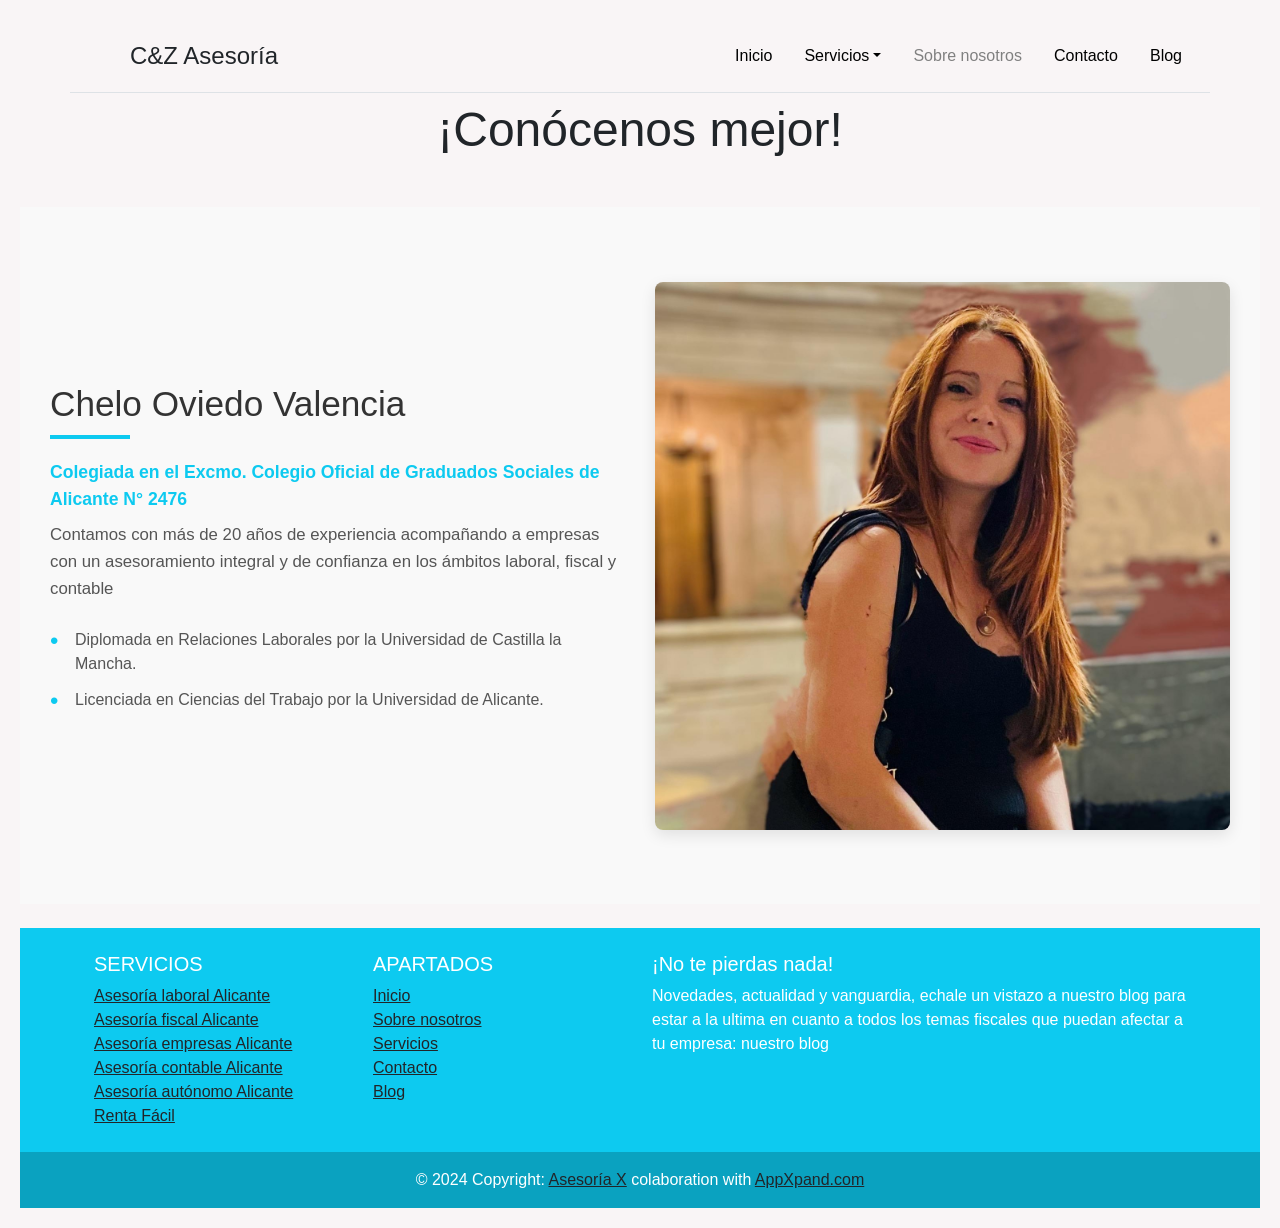
<file: pages/nosotros.html>
<!DOCTYPE html>
<html lang="en">

<head>
    <meta charset="UTF-8">
    <meta name="viewport" content="width=device-width, initial-scale=1.0">

    <meta name="viewport" content="width=device-width, initial-scale=1.0">
    <meta name="description" content="En C&Z Asesoría en Alicante ofrecemos servicios de asesoría fiscal, laboral, mercantil, contable, asesoría para autónomos y declaraciones de la renta. Profesionales a tu disposición.">
    <meta name="keywords" content="asesoría en Alicante, asesoría fiscal Alicante, asesoría laboral Alicante, asesoría contable Alicante, asesoría para autónomos Alicante, declaraciones de la renta Alicante">
    <!--Sustituir por el nombre de la asesoria-->
    <meta name="author" content="Asesores">
    <meta name="robots" content="index, follow">

    <title>Web Asesoria</title>
    <!--Logo de pestaña-->
    <link rel="icon" href="../sources/icons/ZC_logo.jpg">
    <link href="../css/bootstrap.min.css" rel="stylesheet"
        integrity="sha384-gH2yIJqKdNHPEq0n4Mqa/HGKIhSkIHeL5AyhkYV8i59U5AR6csBvApHHNl/vI1Bx" crossorigin="anonymous">

    <link rel="stylesheet" href="../css/style.css">
</head>

<body class="bg-color">

    <header class="container d-flex flex-wrap justify-content-center py-3 mb-2 border-bottom">
        <a href="/" class="d-flex align-items-center mb-3 mb-md-0 me-md-auto text-dark text-decoration-none">
            <svg class="bi me-2" width="40" height="32">
                <use xlink:href="#bootstrap"></use>
            </svg>
            <span class="fs-4">C&Z Asesoría</span>
        </a>

        <ul class="nav nav-pills" style="color: black;">
            <li class="nav-item"><a href="../index.html" style="text-decoration: none; color: black;" class="nav-link"
                    aria-current="page">Inicio</a></li>
            <li class="nav-item dropdown">
                <a class="nav-link dropdown-toggle show" href="#" style="text-decoration: none; color: black;"
                    data-bs-toggle="dropdown" aria-expanded="true">Servicios</a>
                <ul class="dropdown-menu" data-bs-popper="static">
                    <li><a class="dropdown-item" href="./fiscal.html">Asesoria Fiscal</a></li>
                    <li><a class="dropdown-item" href="./laboral.html">Asesoría Laboral</a></li>
                    <li><a class="dropdown-item" href="./contable.html">Asesoría Contable</a></li>
                    <li><a class="dropdown-item" href="./mercantil.html">Asesoría Mercantil</a></li>
                    <li><a class="dropdown-item" href="./easyrenta.html">Renta Fácil</a></li>
                </ul>
            </li>
            <li class="nav-item"><a href="../pages/nosotros.html" style="text-decoration: none; color: gray;"
                    class="nav-link">Sobre nosotros</a></li>
            <li class="nav-item"><a href="../pages/contacto.html" style="text-decoration: none; color: black;"
                    class="nav-link">Contacto</a></li>
            <li class="nav-item"><a href="../pages/blog.html" style="text-decoration: none; color: black;"
                    class="nav-link">Blog</a></li>
        </ul>
    </header>
    
    <h1 class="display-5 text-center mb-5">¡Conócenos mejor!</h1>

    <section class="about-section">
        <div class="about-container">
            <div class="about-content">
                <h2 class="about-title">Chelo Oviedo Valencia</h2>
                
                <!-- Texto NUEVO solicitado -->
                <p class="about-credential">Colegiada en el Excmo. Colegio Oficial de Graduados Sociales de Alicante N° 2476</p>
                <p class="about-experience">Contamos con más de 20 años de experiencia acompañando a empresas con un asesoramiento integral y de confianza en los ámbitos laboral, fiscal y contable</p>
                
                <!-- Texto ORIGINAL (cualificaciones) -->
                <ul class="about-list">
                    <li>Diplomada en Relaciones Laborales por la Universidad de Castilla la Mancha.</li>
                    <li>Licenciada en Ciencias del Trabajo por la Universidad de Alicante.</li>
                    
                </ul>
            </div>
            <div class="about-image">
                <img src="../sources/chelofoto.jpg" alt="Chelo Oviedo Valencia" class="about-img">
            </div>
        </div>
    </section>

    <!-- Footer -->
    <footer class="bg-info mt-4" style="color: white;">
        <!-- Grid container -->
        <div class="container p-4">
            <!-- Section: Links -->
            <section class="">
                <!--Grid row-->
                <div class="row">
                    <!--Grid column-->
                    <div class="col-lg-3 col-md-6 mb-4 mb-md-0">
                        <h5 class="text-uppercase">Servicios</h5>
    
                        <ul class="list-unstyled mb-0">
                            <li>
                                <a href="./laboral.html" class="text-dark">Asesoría laboral Alicante</a>
                            </li>
                            <li>
                                <a href="./fiscal.html" class="text-dark">Asesoría fiscal Alicante</a>
                            </li>
                            <li>
                                <a href="./mercantil.html" class="text-dark">Asesoría empresas Alicante</a>
                            </li>
                            <li>
                                <a href="./contable.html" class="text-dark">Asesoría contable Alicante</a>
                            </li>
                            <li>
                                <a href="./autonomos.html" class="text-dark">Asesoría autónomo Alicante</a>
                            </li>
                            <li>
                                <a href="./easyrenta.html" class="text-dark">Renta Fácil</a>
                            </li>
                        </ul>
                    </div>
                    <!--Grid column-->
    
                    <!--Grid column-->
                    <div class="col-lg-3 col-md-6 mb-4 mb-md-0">
                        <h5 class="text-uppercase">Apartados</h5>
    
                        <ul class="list-unstyled mb-0">
                            <li>
                                <a href="../index.html" class="text-dark">Inicio</a>
                            </li>
                            <li>
                                <a href="./nosotros.html" class="text-dark">Sobre nosotros</a>
                            </li>
                            <li>
                                <a href="./servicios.html" class="text-dark">Servicios</a>
                            </li>
                            <li>
                                <a href="./contacto.html" class="text-dark">Contacto</a>
                            </li>
                            <li>
                                <a href="./blog.html" class="text-dark">Blog</a>
                            </li>
                        </ul>
                    </div>
                    <!--Grid column-->
    
                    <!--Grid column-->
                    <div class="col-lg-6 col-md-6 mb-4 mb-md-0">
                        <h5>¡No te pierdas nada!</h5>
                        <p>
                            Novedades, actualidad y vanguardia, echale un vistazo a nuestro blog para estar a la ultima
                            en
                            cuanto a todos los temas fiscales que puedan afectar a tu empresa: <a href="../pages/blog.html"
                                style="text-decoration: none; color: white;">nuestro blog</a>
                        </p>
                    </div>
                    <!--Grid column-->
    
    
                </div>
                <!--Grid row-->
            </section>
            <!-- Section: Links -->
    
        </div>
        <!-- Grid container -->
    
        <!-- Copyright -->
        <div class="text-center p-3" style="background-color: rgba(0, 0, 0, 0.2)">
            © 2024 Copyright:
            <a class="text-dark" href="#">Asesoría X</a>
            colaboration with
            <a class="text-dark" href="https://appxpand.com/">AppXpand.com</a>
        </div>
        <!-- Copyright -->
    
    </footer>
    <!-- Footer -->
    
    
    <script src="../js/bootstrap.bundle.min.js"
        integrity="sha384-A3rJD856KowSb7dwlZdYEkO39Gagi7vIsF0jrRAoQmDKKtQBHUuLZ9AsSv4jD4Xa"
        crossorigin="anonymous"></script>
</body>    
</html>
</file>
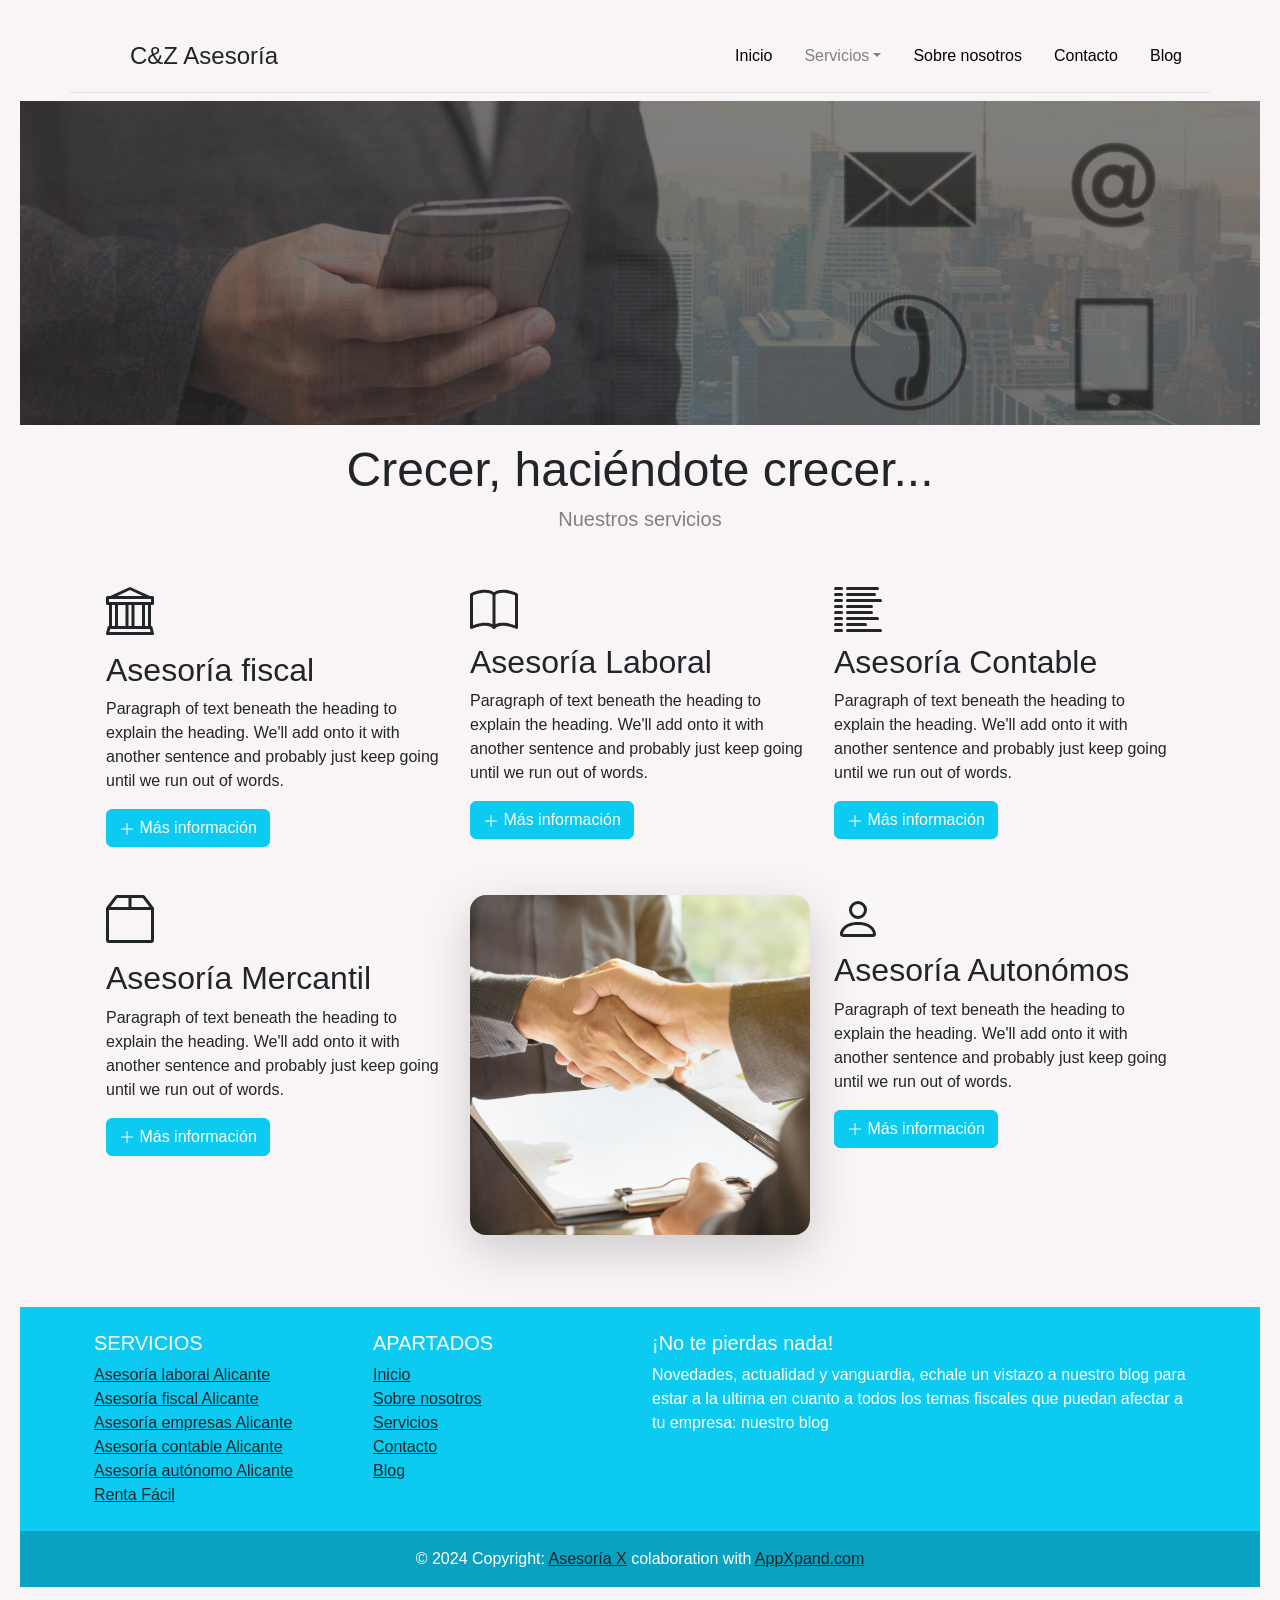
<file: pages/servicios.html>
<!DOCTYPE html>
<html lang="en">

<head>
    <meta charset="UTF-8">
    <meta name="viewport" content="width=device-width, initial-scale=1.0">

    <meta name="viewport" content="width=device-width, initial-scale=1.0">
    <meta name="description" content="En C&Z Asesoría en Alicante ofrecemos servicios de asesoría fiscal, laboral, mercantil, contable, asesoría para autónomos y declaraciones de la renta. Profesionales a tu disposición.">
    <meta name="keywords" content="asesoría en Alicante, asesoría fiscal Alicante, asesoría laboral Alicante, asesoría contable Alicante, asesoría para autónomos Alicante, declaraciones de la renta Alicante">
    <!--Sustituir por el nombre de la asesoria-->
    <meta name="author" content="Asesores">
    <meta name="robots" content="index, follow">

    <title>Web Asesoria</title>
    <!--Logo de pestaña-->
    <link rel="icon" href="../sources/icons/ZC_logo.jpg">
    <link href="../css/bootstrap.min.css" rel="stylesheet"
        integrity="sha384-gH2yIJqKdNHPEq0n4Mqa/HGKIhSkIHeL5AyhkYV8i59U5AR6csBvApHHNl/vI1Bx" crossorigin="anonymous">

    <link rel="stylesheet" href="../css/style.css">
</head>

<body class="bg-color">

    <header class="container d-flex flex-wrap justify-content-center py-3 mb-2 border-bottom">
        <a href="/" class="d-flex align-items-center mb-3 mb-md-0 me-md-auto text-dark text-decoration-none">
            <svg class="bi me-2" width="40" height="32">
                <use xlink:href="#bootstrap"></use>
            </svg>
            <span class="fs-4">C&Z Asesoría</span>
        </a>

        <ul class="nav nav-pills" style="color: black;">
            <li class="nav-item"><a href="../index.html" style="text-decoration: none; color: black;" class="nav-link"
                    aria-current="page">Inicio</a></li>
            <li class="nav-item dropdown">
                <a class="nav-link dropdown-toggle show" href="#" style="text-decoration: none;  color: gray; "
                    data-bs-toggle="dropdown" aria-expanded="true">Servicios</a>
                <ul class="dropdown-menu" data-bs-popper="static">
                    <li><a class="dropdown-item" href="./fiscal.html">Asesoria Fiscal</a></li>
                    <li><a class="dropdown-item" href="./laboral.html">Asesoría Laboral</a></li>
                    <li><a class="dropdown-item" href="./contable.html">Asesoría Contable</a></li>
                    <li><a class="dropdown-item" href="./mercantil.html">Asesoría Mercantil</a></li>
                    <li><a class="dropdown-item" href="./easyrenta.html">Renta Fácil</a></li>
                </ul>
            </li>
            <li class="nav-item"><a href="../pages/nosotros.html" style="text-decoration: none; color: black;"
                    class="nav-link">Sobre nosotros</a></li>
            <li class="nav-item"><a href="../pages/contacto.html" style="text-decoration: none; color: black;"
                    class="nav-link">Contacto</a></li>
            <li class="nav-item"><a href="../pages/blog.html" style="text-decoration: none; color: black;"
                    class="nav-link">Blog</a></li>
        </ul>
    </header>

    <section >
        <img class="img-fluid" src="../sources/banner.png" alt="">
    </section>

    <section class="container mt-3">
        <h2 class="text-center  display-5">Crecer, haciéndote crecer...</h2>
        <h5 style="font-weight: normal; color: gray;" class="text-center">Nuestros servicios</h5>
        
            <div class="px-4" id="featured-3">
                <div class="row justify-content-between py-5 row-cols-1 row-cols-lg-3">
                    <div class="feature col mb-5">
                        <div
                            class="feature-icon d-inline-flex align-items-center justify-content-center  bg-gradient fs-2 mb-3">
                            <svg xmlns="http://www.w3.org/2000/svg" width="48" height="48" fill="currentColor" class="bi bi-bank"
                                viewBox="0 0 16 16">
                                <path
                                    d="m8 0 6.61 3h.89a.5.5 0 0 1 .5.5v2a.5.5 0 0 1-.5.5H15v7a.5.5 0 0 1 .485.38l.5 2a.498.498 0 0 1-.485.62H.5a.498.498 0 0 1-.485-.62l.5-2A.5.5 0 0 1 1 13V6H.5a.5.5 0 0 1-.5-.5v-2A.5.5 0 0 1 .5 3h.89zM3.777 3h8.447L8 1zM2 6v7h1V6zm2 0v7h2.5V6zm3.5 0v7h1V6zm2 0v7H12V6zM13 6v7h1V6zm2-1V4H1v1zm-.39 9H1.39l-.25 1h13.72z" />
                            </svg>
                        </div>
                        <h3 class="fs-2 text-body-emphasis">Asesoría fiscal</h3>
                        <p>Paragraph of text beneath the heading to explain the heading. We'll add onto it with another sentence and
                            probably just keep going until we run out of words.</p>
                        <a href="./pages/servicios.html">
                            <button type="button" class="btn btn-info" style="color: white;">
                                <svg xmlns="http://www.w3.org/2000/svg" width="16" height="16" fill="currentColor" class="bi bi-plus-lg"
                                    viewBox="0 0 16 16">
                                    <path fill-rule="evenodd"
                                        d="M8 2a.5.5 0 0 1 .5.5v5h5a.5.5 0 0 1 0 1h-5v5a.5.5 0 0 1-1 0v-5h-5a.5.5 0 0 1 0-1h5v-5A.5.5 0 0 1 8 2" />
                                </svg>
                                Más información</button>
                        </a>
                    </div>
                    <div class="feature col">
                        <div
                            class="feature-icon d-inline-flex align-items-center justify-content-center bg-gradient fs-2 mb-2">
                            <svg xmlns="http://www.w3.org/2000/svg" width="48" fill="currentColor" class="bi bi-book"
                                viewBox="0 0 16 16">
                                <path
                                    d="M1 2.828c.885-.37 2.154-.769 3.388-.893 1.33-.134 2.458.063 3.112.752v9.746c-.935-.53-2.12-.603-3.213-.493-1.18.12-2.37.461-3.287.811zm7.5-.141c.654-.689 1.782-.886 3.112-.752 1.234.124 2.503.523 3.388.893v9.923c-.918-.35-2.107-.692-3.287-.81-1.094-.111-2.278-.039-3.213.492zM8 1.783C7.015.936 5.587.81 4.287.94c-1.514.153-3.042.672-3.994 1.105A.5.5 0 0 0 0 2.5v11a.5.5 0 0 0 .707.455c.882-.4 2.303-.881 3.68-1.02 1.409-.142 2.59.087 3.223.877a.5.5 0 0 0 .78 0c.633-.79 1.814-1.019 3.222-.877 1.378.139 2.8.62 3.681 1.02A.5.5 0 0 0 16 13.5v-11a.5.5 0 0 0-.293-.455c-.952-.433-2.48-.952-3.994-1.105C10.413.809 8.985.936 8 1.783" />
                            </svg>
                        </div>
                        <h3 class="fs-2 text-body-emphasis">Asesoría Laboral</h3>
                        <p>Paragraph of text beneath the heading to explain the heading. We'll add onto it with another sentence and
                            probably just keep going until we run out of words.</p>
                        <a href="./pages/servicios.html">
                            <button type="button" class="btn btn-info" style="color: white;">
                                <svg xmlns="http://www.w3.org/2000/svg" width="16" height="16" fill="currentColor" class="bi bi-plus-lg"
                                    viewBox="0 0 16 16">
                                    <path fill-rule="evenodd"
                                        d="M8 2a.5.5 0 0 1 .5.5v5h5a.5.5 0 0 1 0 1h-5v5a.5.5 0 0 1-1 0v-5h-5a.5.5 0 0 1 0-1h5v-5A.5.5 0 0 1 8 2" />
                                </svg>
                                Más información</button>
                        </a>
                    </div>
                    <div class="feature col">
                        <div
                            class="feature-icon d-inline-flex align-items-center justify-content-center bg-gradient fs-2 mb-2">
                            <svg xmlns="http://www.w3.org/2000/svg" width="48" fill="currentColor" class="bi bi-list-columns-reverse"
                                viewBox="0 0 16 16">
                                <path fill-rule="evenodd"
                                    d="M0 .5A.5.5 0 0 1 .5 0h2a.5.5 0 0 1 0 1h-2A.5.5 0 0 1 0 .5m4 0a.5.5 0 0 1 .5-.5h10a.5.5 0 0 1 0 1h-10A.5.5 0 0 1 4 .5m-4 2A.5.5 0 0 1 .5 2h2a.5.5 0 0 1 0 1h-2a.5.5 0 0 1-.5-.5m4 0a.5.5 0 0 1 .5-.5h9a.5.5 0 0 1 0 1h-9a.5.5 0 0 1-.5-.5m-4 2A.5.5 0 0 1 .5 4h2a.5.5 0 0 1 0 1h-2a.5.5 0 0 1-.5-.5m4 0a.5.5 0 0 1 .5-.5h11a.5.5 0 0 1 0 1h-11a.5.5 0 0 1-.5-.5m-4 2A.5.5 0 0 1 .5 6h2a.5.5 0 0 1 0 1h-2a.5.5 0 0 1-.5-.5m4 0a.5.5 0 0 1 .5-.5h8a.5.5 0 0 1 0 1h-8a.5.5 0 0 1-.5-.5m-4 2A.5.5 0 0 1 .5 8h2a.5.5 0 0 1 0 1h-2a.5.5 0 0 1-.5-.5m4 0a.5.5 0 0 1 .5-.5h8a.5.5 0 0 1 0 1h-8a.5.5 0 0 1-.5-.5m-4 2a.5.5 0 0 1 .5-.5h2a.5.5 0 0 1 0 1h-2a.5.5 0 0 1-.5-.5m4 0a.5.5 0 0 1 .5-.5h10a.5.5 0 0 1 0 1h-10a.5.5 0 0 1-.5-.5m-4 2a.5.5 0 0 1 .5-.5h2a.5.5 0 0 1 0 1h-2a.5.5 0 0 1-.5-.5m4 0a.5.5 0 0 1 .5-.5h6a.5.5 0 0 1 0 1h-6a.5.5 0 0 1-.5-.5m-4 2a.5.5 0 0 1 .5-.5h2a.5.5 0 0 1 0 1h-2a.5.5 0 0 1-.5-.5m4 0a.5.5 0 0 1 .5-.5h11a.5.5 0 0 1 0 1h-11a.5.5 0 0 1-.5-.5" />
                            </svg>
                        </div>
                        <h3 class="fs-2 text-body-emphasis">Asesoría Contable</h3>
                        <p>Paragraph of text beneath the heading to explain the heading. We'll add onto it with another sentence and
                            probably just keep going until we run out of words.</p>
                        <a href="./pages/servicios.html">
                            <button type="button" class="btn btn-info" style="color: white;">
                                <svg xmlns="http://www.w3.org/2000/svg" width="16" height="16" fill="currentColor" class="bi bi-plus-lg"
                                    viewBox="0 0 16 16">
                                    <path fill-rule="evenodd"
                                        d="M8 2a.5.5 0 0 1 .5.5v5h5a.5.5 0 0 1 0 1h-5v5a.5.5 0 0 1-1 0v-5h-5a.5.5 0 0 1 0-1h5v-5A.5.5 0 0 1 8 2" />
                                </svg>
                                Más información</button>
                        </a>
                    </div>
                    
                    <div class="feature col">
                        <div
                            class="feature-icon d-inline-flex align-items-center justify-content-center bg-gradient fs-2 mb-3">
                            <svg xmlns="http://www.w3.org/2000/svg" width="48" fill="currentColor" class="bi bi-box2"
                                viewBox="0 0 16 16">
                                <path
                                    d="M2.95.4a1 1 0 0 1 .8-.4h8.5a1 1 0 0 1 .8.4l2.85 3.8a.5.5 0 0 1 .1.3V15a1 1 0 0 1-1 1H1a1 1 0 0 1-1-1V4.5a.5.5 0 0 1 .1-.3zM7.5 1H3.75L1.5 4h6zm1 0v3h6l-2.25-3zM15 5H1v10h14z" />
                            </svg>
                        </div>
                        <h3 class="fs-2 text-body-emphasis">Asesoría Mercantil</h3>
                        <p>Paragraph of text beneath the heading to explain the heading. We'll add onto it with another sentence and
                            probably just keep going until we run out of words.</p>
                        <a href="./pages/servicios.html">
                            <button type="button" class="btn btn-info" style="color: white;">
                                <svg xmlns="http://www.w3.org/2000/svg" width="16" height="16" fill="currentColor" class="bi bi-plus-lg"
                                    viewBox="0 0 16 16">
                                    <path fill-rule="evenodd"
                                        d="M8 2a.5.5 0 0 1 .5.5v5h5a.5.5 0 0 1 0 1h-5v5a.5.5 0 0 1-1 0v-5h-5a.5.5 0 0 1 0-1h5v-5A.5.5 0 0 1 8 2" />
                                </svg>
                                Más información</button>
                        </a>
                    </div>

                    <div class="feature col">
                        <img src="../sources/photo1.png" class="rounded-4 shadow-lg" width="100%">
                    </div>
                    <div class="feature col">
                        <div
                            class="feature-icon d-inline-flex align-items-center justify-content-center bg-gradient fs-2 mb-2">
                            <svg xmlns="http://www.w3.org/2000/svg" width="48" fill="currentColor" class="bi bi-person"
                                viewBox="0 0 16 16">
                                <path
                                    d="M8 8a3 3 0 1 0 0-6 3 3 0 0 0 0 6m2-3a2 2 0 1 1-4 0 2 2 0 0 1 4 0m4 8c0 1-1 1-1 1H3s-1 0-1-1 1-4 6-4 6 3 6 4m-1-.004c-.001-.246-.154-.986-.832-1.664C11.516 10.68 10.289 10 8 10s-3.516.68-4.168 1.332c-.678.678-.83 1.418-.832 1.664z" />
                            </svg>
                        </div>
                        <h3 class="fs-2 text-body-emphasis">Asesoría Autonómos</h3>
                        <p>Paragraph of text beneath the heading to explain the heading. We'll add onto it with another sentence and
                            probably just keep going until we run out of words.</p>
                        <a href="./pages/servicios.html">
                            <button type="button" class="btn btn-info" style="color: white;">
                                <svg xmlns="http://www.w3.org/2000/svg" width="16" height="16" fill="currentColor" class="bi bi-plus-lg"
                                    viewBox="0 0 16 16">
                                    <path fill-rule="evenodd"
                                        d="M8 2a.5.5 0 0 1 .5.5v5h5a.5.5 0 0 1 0 1h-5v5a.5.5 0 0 1-1 0v-5h-5a.5.5 0 0 1 0-1h5v-5A.5.5 0 0 1 8 2" />
                                </svg>
                                Más información</button>
                        </a>
                    </div>
                </div>
            </div>
    </section>

    <!-- Footer -->
    <footer class="bg-info mt-4" style="color: white;">
        <!-- Grid container -->
        <div class="container p-4">
            <!-- Section: Links -->
            <section class="">
                <!--Grid row-->
                <div class="row">
                    <!--Grid column-->
                    <div class="col-lg-3 col-md-6 mb-4 mb-md-0">
                        <h5 class="text-uppercase">Servicios</h5>
    
                        <ul class="list-unstyled mb-0">
                            <li>
                                <a href="./laboral.html" class="text-dark">Asesoría laboral Alicante</a>
                            </li>
                            <li>
                                <a href="./fiscal.html" class="text-dark">Asesoría fiscal Alicante</a>
                            </li>
                            <li>
                                <a href="./mercantil.html" class="text-dark">Asesoría empresas Alicante</a>
                            </li>
                            <li>
                                <a href="./contable.html" class="text-dark">Asesoría contable Alicante</a>
                            </li>
                            <li>
                                <a href="./autonomos.html" class="text-dark">Asesoría autónomo Alicante</a>
                            </li>
                            <li>
                                <a href="./easyrenta.html" class="text-dark">Renta Fácil</a>
                            </li>
                        </ul>
                    </div>
                    <!--Grid column-->
    
                    <!--Grid column-->
                    <div class="col-lg-3 col-md-6 mb-4 mb-md-0">
                        <h5 class="text-uppercase">Apartados</h5>
    
                        <ul class="list-unstyled mb-0">
                            <li>
                                <a href="../index.html" class="text-dark">Inicio</a>
                            </li>
                            <li>
                                <a href="./nosotros.html" class="text-dark">Sobre nosotros</a>
                            </li>
                            <li>
                                <a href="./servicios.html" class="text-dark">Servicios</a>
                            </li>
                            <li>
                                <a href="./contacto.html" class="text-dark">Contacto</a>
                            </li>
                            <li>
                                <a href="./blog.html" class="text-dark">Blog</a>
                            </li>
                        </ul>
                    </div>
                    <!--Grid column-->
    
                    <!--Grid column-->
                    <div class="col-lg-6 col-md-6 mb-4 mb-md-0">
                        <h5>¡No te pierdas nada!</h5>
                        <p>
                            Novedades, actualidad y vanguardia, echale un vistazo a nuestro blog para estar a la ultima
                            en
                            cuanto a todos los temas fiscales que puedan afectar a tu empresa: <a href="../pages/blog.html"
                                style="text-decoration: none; color: white;">nuestro blog</a>
                        </p>
                    </div>
                    <!--Grid column-->
    
    
                </div>
                <!--Grid row-->
            </section>
            <!-- Section: Links -->
    
        </div>
        <!-- Grid container -->
    
        <!-- Copyright -->
        <div class="text-center p-3" style="background-color: rgba(0, 0, 0, 0.2)">
            © 2024 Copyright:
            <a class="text-dark" href="#">Asesoría X</a>
            colaboration with
            <a class="text-dark" href="https://appxpand.com/">AppXpand.com</a>
        </div>
        <!-- Copyright -->
    
    </footer>
    <!-- Footer -->
    
    
    <script src="../js/bootstrap.bundle.min.js"
        integrity="sha384-A3rJD856KowSb7dwlZdYEkO39Gagi7vIsF0jrRAoQmDKKtQBHUuLZ9AsSv4jD4Xa"
        crossorigin="anonymous"></script>
    </body>
    
    </html>
</file>
<file: css/style.css>
.bg-color{
    background-color: #f9f5f6;
}
.color-text{
    color: #545b77;
}

#btn-mas{
    display: none;
}

.flotante{
    position:fixed;
    bottom:20px;
    right: 20px;
}

.redes a, icon-mas{
    display:block;
    text-decoration:none;
    background:#fff;
    color: #fff;
    width: 55px;
    height: 55px;
    line-height: 55px;
    text-align: center;
    border-radius: 50%;
    box-shadow: 0px, 1px, 10px, rgba(0,0,0,0.4);
    transition: all 500ms ease;
}

.enlaces{
    text-decoration: none;
    color: cadetblue;
}

/* estilos cards easy renta */
.modulo-cards {
    width: 90%;
    max-width: 1200px;
    margin: 0 auto;
    padding: 20px 0;
}

.fila-cards {
    display: grid;
    grid-template-columns: 1fr; /* 1 columna en móvil */
    gap: 20px;
    margin-bottom: 30px;
}

.card {
    background: #fff;
    border-radius: 10px;
    box-shadow: 0 4px 6px rgba(0, 0, 0, 0.1);
    padding: 25px;
    text-align: center;
    transition: transform 0.3s;
}

.card:hover {
    transform: translateY(-5px);
}

.icono-circular {
    width: 60px;
    height: 60px;
    background: #2c3e50;
    color: white;
    border-radius: 50%;
    display: flex;
    align-items: center;
    justify-content: center;
    margin: 0 auto 15px;
    font-size: 24px;
    font-weight: bold;
}

.card h3 {
    font-size: 18px;
    margin-bottom: 10px;
    color: #2c3e50;
}

.card p {
    font-size: 14px;
    color: #666;
    line-height: 1.5;
}

/* Tablet (2 cards por fila) */
@media (min-width: 768px) {
    .fila-cards {
        grid-template-columns: repeat(2, 1fr);
    }
}

/* Desktop (3 cards por fila) */
@media (min-width: 1024px) {
    .fila-cards {
        grid-template-columns: repeat(3, 1fr);
    }
}

* {
    margin: 0;
    padding: 0;
    box-sizing: border-box;
    font-family: 'Arial', sans-serif;
}

body {
    background-color: #f5f5f5;
    padding: 20px;
}

.slider-container {
    max-width: 1200px;
    margin: 0 auto;
    position: relative;
    overflow: hidden;
  }
  
  .slider-title {
    text-align: center;
    margin-bottom: 30px;
    font-size: 2.5rem;
    color: #333;
    position: relative;
}

.slider-title::after {
    content: '';
    display: block;
    width: 80px;
    height: 4px;
    background: rgba(13, 202, 240, 1);
    margin: 10px auto;
  }
  
  .slider-wrapper {
    display: flex;
    transition: transform 0.5s ease-in-out;
    position: relative;
  }
  
  .slide {
    min-width: calc(100% / 3);
    padding: 0 15px;
    transition: all 0.3s ease;
  }
  
  .slide-content {
    background-color: #fff;
    border-radius: 10px;
    overflow: hidden;
    box-shadow: 0 5px 15px rgba(0, 0, 0, 0.1);
    height: 500px;
    position: relative;
    transition: all 0.3s ease;
    display: flex;
    flex-direction: column;
}

.slide:hover {
    transform: translateY(-10px);
  }
  
  .slide-bg {
    height: 200px;
    background-size: cover;
    background-position: center;
    position: relative;
    flex-shrink: 0;
  }
  
.slide-bg::after {
    content: '';
    position: absolute;
    top: 0;
    left: 0;
    right: 0;
    bottom: 0;
    background: rgba(0, 0, 0, 0.3);
}

.slide-1 { background-image: url('../sources/fis1.png'); }
.slide-2 { background-image: url('../sources/fis2.png'); }
.slide-3 { background-image: url('../sources/fis3.png'); }
.slide-4 { background-image: url('../sources/fis4.png'); }
.slide-5 { background-image: url('../sources/aut2.png'); }
.slide-6 { background-image: url('../sources/hacienda.png'); }

  .slide-info {
    padding: 20px;
    flex: 1;
    display: flex;
    flex-direction: column;
  }
  
  .slide-desc {
    color: #333;
    margin-bottom: 20px;
    font-size: 1.1rem;
    line-height: 1.6;
    flex: 1;
}

.btn-container {
    margin-top: auto;
    padding-top: 15px;
    text-align: center;
  }
  
  .slide-btn {
    display: inline-flex;
    align-items: center;
    justify-content: center;
    padding: 12px 25px;
    background-color: rgba(13, 202, 240, 1);
    color: white;
    text-decoration: none;
    border-radius: 5px;
    font-weight: bold;
    transition: all 0.3s ease;
    gap: 8px;
    font-size: 1.1rem;
  }
  
  .slide-btn:hover {
    background-color: #45a049;
    transform: scale(1.05);
}

.slide-btn i {
    font-size: 0.9rem;
  }
  
.slider-controls {
    position: absolute;
    top: 50%;
    width: 100%;
    display: flex;
    justify-content: space-between;
    transform: translateY(-50%);
    z-index: 10;
    pointer-events: none;
  }
  
.control-btn {
    width: 50px;
    height: 50px;
    background-color: rgba(255, 255, 255, 0.9);
    border-radius: 50%;
    display: flex;
    align-items: center;
    justify-content: center;
    cursor: pointer;
    border: none;
    box-shadow: 0 2px 10px rgba(0, 0, 0, 0.2);
    transition: all 0.3s ease;
    pointer-events: auto;
}

.control-btn:hover {
    background-color: rgba(13, 202, 240, 1);
    color: white;
    transform: scale(1.1);
}

.control-btn i {
    font-size: 1.5rem;
    color: #333;
}

.control-btn:hover i {
    color: white;
}

.slider-dots {
    display: flex;
    justify-content: center;
    margin-top: 20px;
}

.dot {
    width: 12px;
    height: 12px;
    background-color: #ccc;
    border-radius: 50%;
    margin: 0 5px;
    cursor: pointer;
    transition: all 0.3s ease;
}

.dot.active {
    background-color: rgba(13, 202, 240, 1);
    transform: scale(1.2);
}

/* Responsive styles */
@media (max-width: 992px) {
    .slide {
        min-width: 50%;
    }
    
    .slide-content {
        height: 450px;
    }
}

@media (max-width: 768px) {
    .slide {
        min-width: 100%;
    }
    
    .slider-title {
        font-size: 2rem;
    }
    
    .slide-content {
        height: 400px;
    }
    
    .slide-bg {
        height: 180px;
    }
    
    /* Garantizar mismo tamaño de imágenes en móvil */
    .slide-bg {
        height: 180px !important;
        flex-shrink: 0;
    }
    
    .slide-desc {
        font-size: 1rem;
    }
}

/* Animaciones */
@keyframes fadeIn {
    from { opacity: 0; transform: translateY(20px); }
    to { opacity: 1; transform: translateY(0); }
}

.slide {
    animation: fadeIn 0.5s ease forwards;
    }

.slide:nth-child(1) { animation-delay: 0.1s; }
.slide:nth-child(2) { animation-delay: 0.2s; }
.slide:nth-child(3) { animation-delay: 0.3s; }

/* Estilos generales */
.about-section {
    padding: 60px 0;
    background-color: #f9f9f9;
    overflow: hidden;
}

.about-container {
    max-width: 100%;
    margin: 0 auto;
    display: flex;
    flex-wrap: wrap;
    align-items: center;
    padding: 0 15px;
}

/* Contenedor de contenido */
.about-content {
    flex: 1;
    min-width: 300px;
    padding: 0 15px;
}

/* Contenedor de imagen */
.about-image {
    flex: 1;
    min-width: 300px;
    text-align: center;
    padding: 15px;
}

/* Estilos de imagen */
.about-img {
    max-width: 100%;
    height: auto;
    border-radius: 8px;
    box-shadow: 0 5px 15px rgba(0, 0, 0, 0.1);
    transition: all 0.3s ease;
    animation: fadeInScale 0.6s ease-out forwards;
}

.about-img:hover {
    transform: scale(1.03);
    box-shadow: 0 8px 25px rgba(0, 0, 0, 0.15);
}

/* Resto de estilos (títulos, texto, lista) */
.about-title {
    font-size: 2.2rem;
    color: #333;
    margin-bottom: 15px;
}

.about-title::after {
    content: '';
    display: block;
    width: 80px;
    height: 4px;
    background: rgba(13, 202, 240, 1);
    margin: 10px 0 20px;
}

.about-credential {
    font-size: 1.1rem;
    color: rgba(13, 202, 240, 1);
    font-weight: 600;
    margin-bottom: 10px;
}

.about-experience {
    font-size: 1.05rem;
    line-height: 1.6;
    color: #555;
    margin-bottom: 25px;
}

.about-list {
    list-style-type: none;
    padding-left: 0;
}

.about-list li {
    position: relative;
    padding-left: 25px;
    margin-bottom: 12px;
    line-height: 1.5;
    color: #555;
}

.about-list li::before {
    content: '•';
    color: rgba(13, 202, 240, 1);
    font-size: 1.5rem;
    position: absolute;
    left: 0;
    top: -5px;
}

/* Animación */
@keyframes fadeInScale {
    from { opacity: 0; transform: scale(0.95); }
    to { opacity: 1; transform: scale(1); }
}

/* Responsive Design */
@media (max-width: 768px) {
    .about-container {
        flex-direction: column-reverse;
        padding: 0 10px;
    }
    
    .about-content, .about-image {
        min-width: 100%;
        padding: 0;
    }
    
    .about-image {
        margin-bottom: 25px;
    }
    
    .about-title {
        font-size: 1.8rem;
    }
}

@media (max-width: 480px) {
    .about-section {
        padding: 40px 0;
    }
    
    .about-title {
        font-size: 1.6rem;
    }
    
    .about-list li {
        font-size: 0.95rem;
    }
}
</file>
